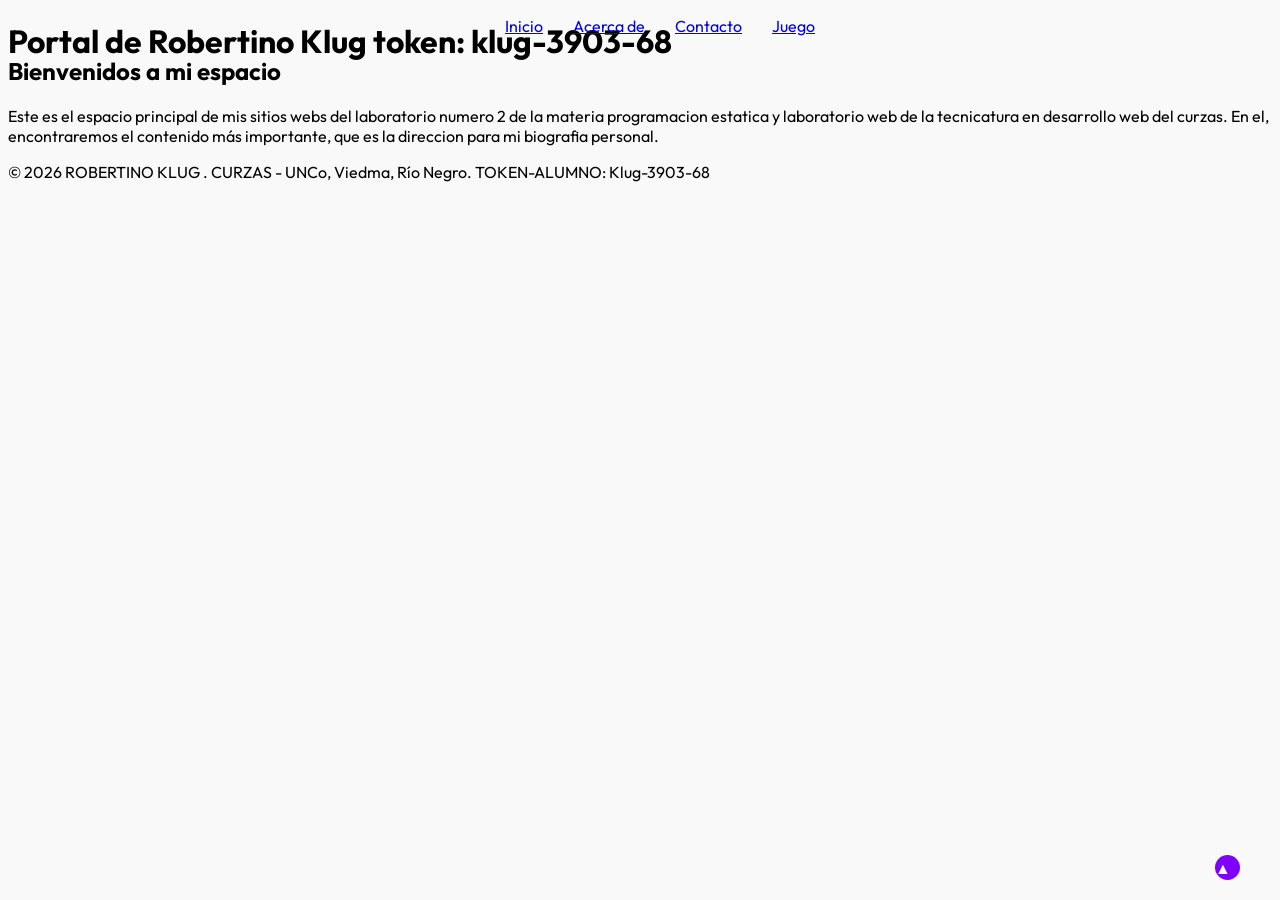
<file: index.html>
<!DOCTYPE html>
<html lang="es">
<head>
    <meta charset="UTF-8">
    <meta name="viewport" content="width=device-width, initial-scale=1.0">
    <title>Pagina principal Robertino LAB 02</title>
    <link rel="stylesheet" href="styles.css">
</head>
<body class="body">
    <div id="top"></div>
    <!-- TOKEN-ALUMNO: Klug-3903-68 -->
    <header class="header">
        <h1>Portal de Robertino Klug token: klug-3903-68</h1>
    </header >
        <nav>
            <ul class="claseUL">
                <li><a href="index.html">Inicio</a></li>
                <li><a href="acercade.html">Acerca de </a></li> 
                <li><a href="Contacto.html"> Contacto</a></li>
                <li><a href="juego.html"> Juego</a></li>      
                
            </ul>
        </nav>
        <main>
            <section>
            <h2>Bienvenidos a mi espacio</h2>
            <p>Este es el espacio principal de mis sitios webs del laboratorio numero 2 de la materia programacion estatica y laboratorio web de la tecnicatura en desarrollo web del curzas. En el, encontraremos el contenido más importante, que es la direccion para mi biografia personal. </p>
            </section>
        </main>
        
    <footer>
        <p>&copy; 2026 ROBERTINO KLUG . CURZAS - UNCo, Viedma, Río Negro. TOKEN-ALUMNO: Klug-3903-68  </p>
    </footer>
<a href="#top" class="botonInicio">▲</a>
</body>
</html>
</file>
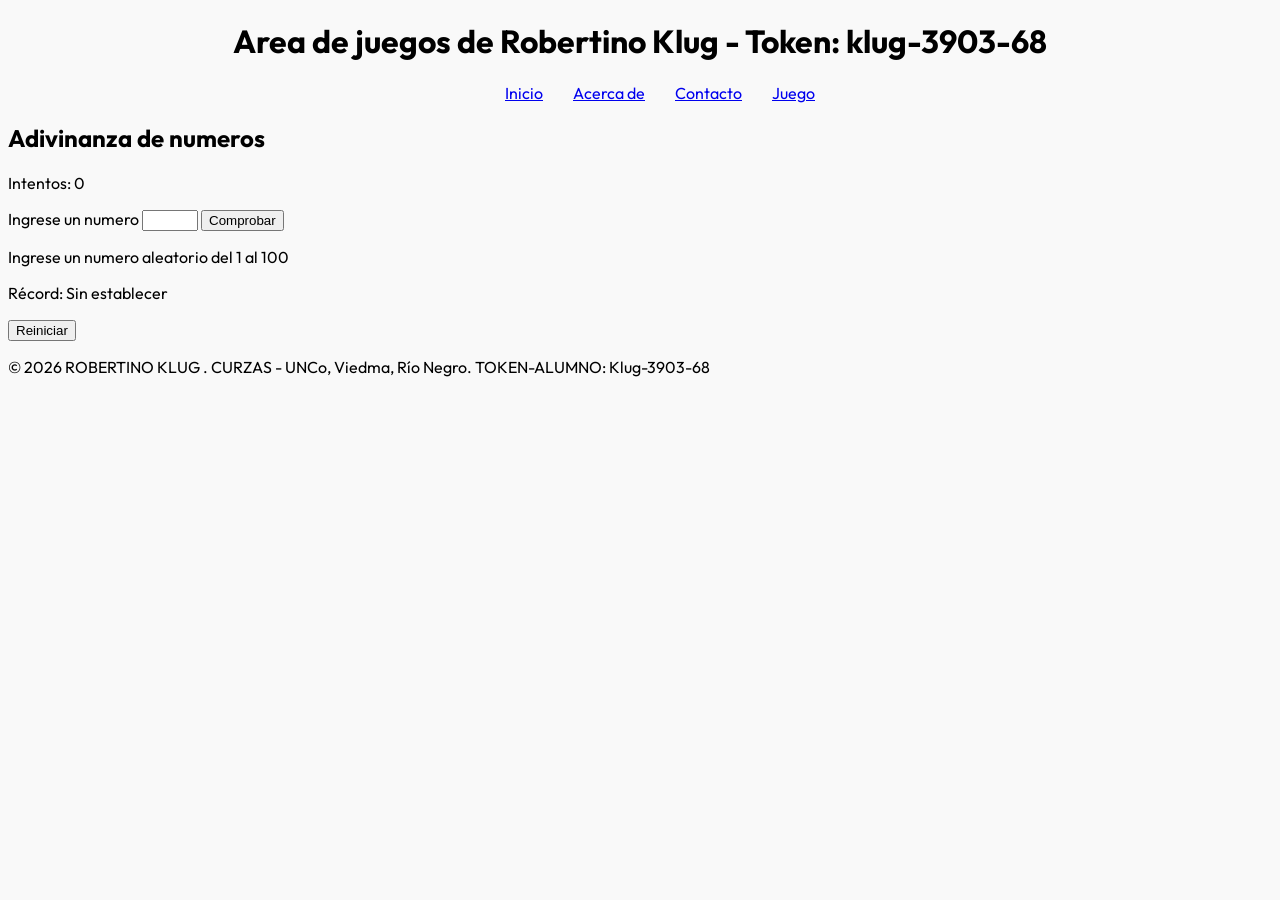
<file: juego.html>
<!DOCTYPE html>
<html lang="es">
<head>
    <meta charset="UTF-8">
    <meta name="viewport" content="width=device-width, initial-scale=1.0">
    <title>Pagina de juego numero aleatorio de Robertino</title>
    <link rel="stylesheet" href="styles.css">
</head>
<body class="body">
    <div id="top"></div>
    <!-- TOKEN-ALUMNO: Klug-3903-68 -->
    <header>
        <h1 class="h1_juego">Area de juegos de Robertino Klug - Token: klug-3903-68 </h1>
        
    </header >
    <nav>
            <ul class="claseUL">
                <li><a href="index.html">Inicio</a></li>
                <li><a href="acercade.html">Acerca de </a></li> 
                <li><a href="Contacto.html"> Contacto</a></li>
                <li><a href="juego.html"> Juego</a></li>     
            </ul>
        </nav>
        

        <main>
            <section>
                <h2 >Adivinanza de numeros</h2>
                <p id="intentos">Intentos: 0</p>
                <label for = "numero_ingresado"> Ingrese un numero </label>
                <input type='number' id="numero_ingresado" min="1" max="100">
                <button id="btn-comprobar-klug-3903-68"> Comprobar</button>
                <p id="mensaje">Ingrese un numero aleatorio del 1 al 100</p>
                <p id="record">Récord: Sin establecer</p>
                <button id="btn-reiniciar-klug-3903-68"> Reiniciar </button>    
            </section>
            
            
        </main>
        
    <footer>
        <p>&copy; 2026 ROBERTINO KLUG . CURZAS - UNCo, Viedma, Río Negro. TOKEN-ALUMNO: Klug-3903-68  </p>
    </footer>
<script src="script.js" defer ></script>
</body>
</html>
</file>
<file: styles.css>
@import url('https://fonts.googleapis.com/css2?family=Outfit:wght@100..900&display=swap');
/* Codigo HSl del violeta: hsl(270, 100%, 50%) Token identificador: klug-3903-68 */

.body {
    font-family: "Outfit" , sans-serif;
    background-color: #f9f9f9;
}
.tablaGeneral{
width:100%;
border-collapse: collapse;

}

.tablaGeneral th {

color: hsl(270, 100%, 50%);
}

.tablaGeneral td{
     
    padding: 8px;
    
}
.tablaGeneral table, th, td{
    border: 1px solid black;
}

.tablaGeneral tr:nth-child(even) {
    background-color: hsl(270, 30%, 90%);
}

.campoFormulario{
    padding: 8px;
    border: 1px solid black;
    border-radius: 8px;
}

.campoFormulario:focus {
    outline: none;
    border-color: hsl(270, 100%, 50%);
}       

.header {
    position: fixed; top: 0; width: 100%; z-index: 1000;
    display: flex;
    align-items: center;
    justify-content: space-between;
}
.main{
    padding-top: 15px; 
}
.H2{
    position: sticky; top: 0; background-color: hsl(270, 100%, 50%); z-index: 10;
}
.cajaBio{
    max-height: 300px; overflow-y: auto;
}
.botonInicio {
    position: fixed;
    bottom: 20px;
    right: 40px;
    z-index: 999;
    width: 25px;
    height: 25px;
    border-radius: 60%;
    background-color: hsl(270, 100%, 50%);
    color: white;
    text-decoration: none;
    display: flex;
    align-items: center;
}


.logo{
transition: transform 1s ease-in-out;
width: 100px;
    
}

.logo:hover{
    transform: rotateY(360deg);
}

.claseUL{
    display: flex;
    justify-content: center;
    gap: 30px;
    list-style: none;
}

@media (max-width: 768px) {

    nav ul {
        flex-direction: column;
        align-items: center;
        gap: 10px;
    }

}

.tabla_contenedor {
    overflow-x: auto;
}

nav {
    position: relative;
    z-index: 9999;
}

.cv-completo{
display: none;
}
.h1_juego{
    text-align: center;
}
</file>
